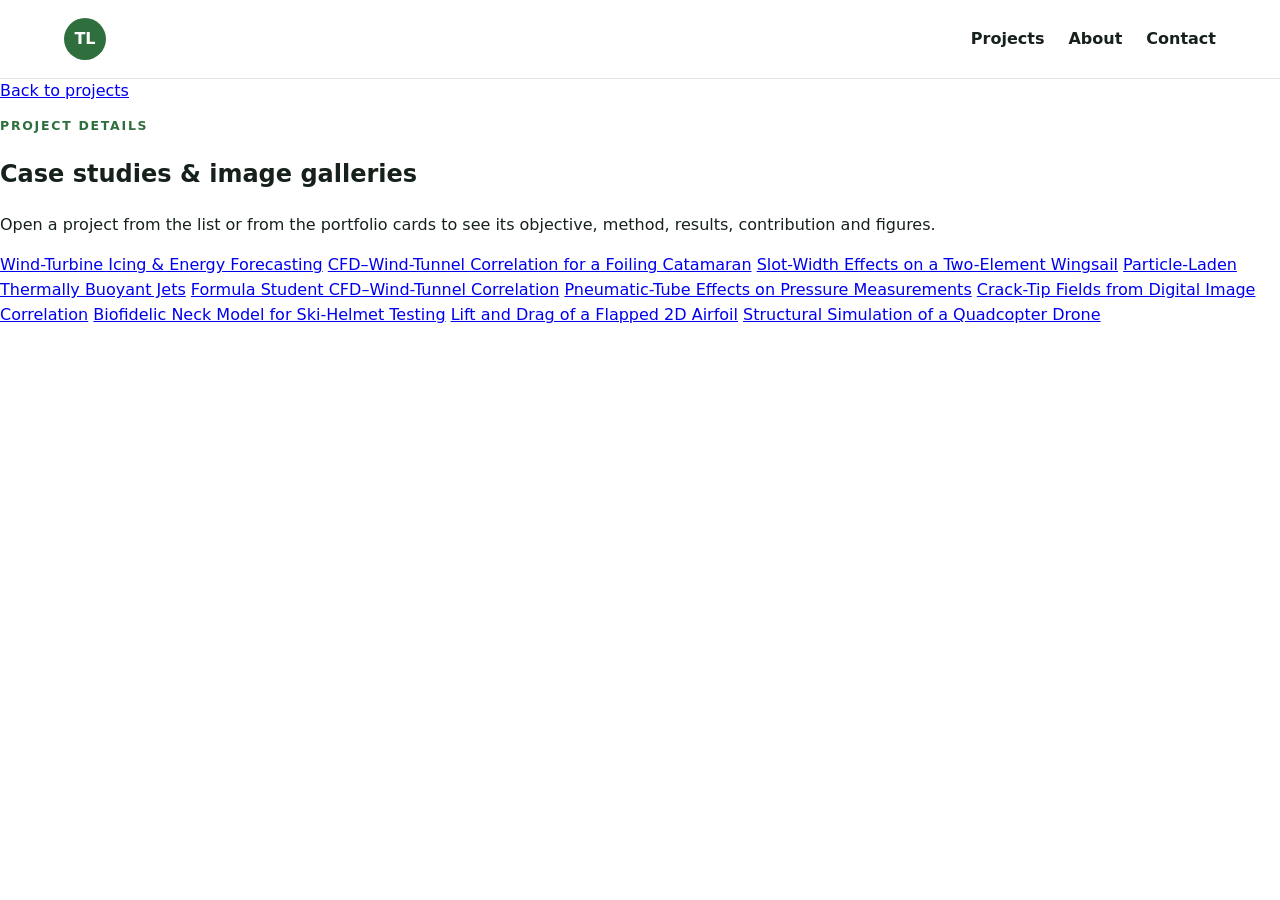
<file: project.html>
<!doctype html>
<html lang="en">
  <head>
    <meta charset="utf-8">
    <meta name="viewport" content="width=device-width,initial-scale=1">
    <meta
      name="description"
      content="Detailed engineering project case studies and image galleries for Thomas Lepere's portfolio."
    >
    <title>Project details - Thomas Lepere</title>
    <link rel="stylesheet" href="styles.css">
  </head>
  <body class="detail-page">
    <header class="site-header">
      <a class="brand" href="index.html#top">TL</a>
      <nav>
        <a href="index.html#projects">Projects</a>
        <a href="index.html#about">About</a>
        <a href="index.html#contact">Contact</a>
      </nav>
    </header>

    <main class="detail-page-main">
      <section class="detail-page-intro">
        <a class="back-link" href="index.html#projects">Back to projects</a>
        <p class="eyebrow">Project details</p>
        <h1>Case studies & image galleries</h1>
        <p>
          Open a project from the list or from the portfolio cards to see its
          objective, method, results, contribution and figures.
        </p>
      </section>

      <div class="project-layout">
        <aside class="project-nav" aria-label="Project list">
          <a data-project-link href="#wind-turbine-icing">Wind-Turbine Icing & Energy Forecasting</a>
          <a data-project-link href="#tf35-correlation">CFD–Wind-Tunnel Correlation for a Foiling Catamaran</a>
          <a data-project-link href="#wingsail-slot">Slot-Width Effects on a Two-Element Wingsail</a>
          <a data-project-link href="#particle-jet">Particle-Laden Thermally Buoyant Jets</a>
          <a data-project-link href="#formula-student">Formula Student CFD–Wind-Tunnel Correlation</a>
          <a data-project-link href="#pneumatic-tubes">Pneumatic-Tube Effects on Pressure Measurements</a>
          <a data-project-link href="#dic-crack">Crack-Tip Fields from Digital Image Correlation</a>
          <a data-project-link href="#helmet-neck">Biofidelic Neck Model for Ski-Helmet Testing</a>
          <a data-project-link href="#thin-airfoil">Lift and Drag of a Flapped 2D Airfoil</a>
          <a data-project-link href="#drone-fea">Structural Simulation of a Quadcopter Drone</a>
        </aside>

        <div class="project-detail-stage">
<section class="project-detail" id="wind-turbine-icing" hidden>
        <div class="detail-header">
          <p class="eyebrow">Data analysis · Machine learning · Energy</p>
          <h2>Wind-Turbine Icing & Energy Forecasting</h2>
          <p class="tools">Python</p>
        </div>
        <div class="detail-metrics">
          <div>
            <strong>98%</strong>
            <span>icing classification accuracy</span>
          </div>
          <div>
            <strong>2.2–7.6 MWh</strong>
            <span>estimated energy loss</span>
          </div>
        </div>
        <div class="detail-copy">
          <div>
            <h3>Objective</h3>
            <p>
              Quantify icing-induced production losses and assess the long-term
              wind-energy potential of an alpine site.
            </p>
          </div>
          <div>
            <h3>Method</h3>
            <p>
              Combined SCADA data with heated and unheated anemometer
              measurements, labelled icing events, and trained classification and
              regression models.
            </p>
          </div>
          <div>
            <h3>Result</h3>
            <p>
              Identified 272 icing events. Estimated losses represented 5–18% of
              production, while long-term models indicated strong site potential.
            </p>
          </div>
          <div>
            <h3>My contribution</h3>
            <p>
              Data preparation, icing-event labelling, machine-learning
              modelling, statistical evaluation and energy-yield analysis.
            </p>
          </div>
        </div>
        <div class="gallery">
          <button class="gallery-item" data-full="assets/wind-turbine-icing/01.png">
            <img
              src="assets/wind-turbine-icing/01.png"
              alt="Figure from Wind-Turbine Icing & Energy Forecasting"
              loading="lazy"
            >
          </button>
          <button class="gallery-item" data-full="assets/wind-turbine-icing/03.png">
            <img
              src="assets/wind-turbine-icing/03.png"
              alt="Figure from Wind-Turbine Icing & Energy Forecasting"
              loading="lazy"
            >
          </button>
          <button class="gallery-item" data-full="assets/wind-turbine-icing/05.png">
            <img
              src="assets/wind-turbine-icing/05.png"
              alt="Figure from Wind-Turbine Icing & Energy Forecasting"
              loading="lazy"
            >
          </button>
          <button class="gallery-item" data-full="assets/wind-turbine-icing/02.png">
            <img
              src="assets/wind-turbine-icing/02.png"
              alt="Figure from Wind-Turbine Icing & Energy Forecasting"
              loading="lazy"
            >
          </button>
                    <button class="gallery-item" data-full="assets/wind-turbine-icing/04.png">
            <img
              src="assets/wind-turbine-icing/04.png"
              alt="Figure from Wind-Turbine Icing & Energy Forecasting"
              loading="lazy"
            >
          </button>
        </div>
      </section>

      <section class="project-detail" id="tf35-correlation" hidden>
        <div class="detail-header">
          <p class="eyebrow">Aerodynamics · CFD · Wind-tunnel testing</p>
          <h2>CFD–Wind-Tunnel Correlation for a Foiling Catamaran</h2>
          <p class="tools">ANSYS Fluent · Python</p>
        </div>
        <div class="detail-metrics">
          <div>
            <strong>±10%</strong>
            <span>component-level pressure-loss agreement</span>
          </div>
          <div>
            <strong>51°</strong>
            <span>oblique net incidence investigated</span>
          </div>
        </div>
        <div class="detail-copy">
          <div>
            <h3>Objective</h3>
            <p>
              Investigate the discrepancy between previous wind-tunnel
              measurements and CFD drag predictions for a TF35 foiling catamaran.
            </p>
          </div>
          <div>
            <h3>Method</h3>
            <p>
              Reproduced reduced-scale wind-tunnel conditions and compared
              resolved-net and porous-media modelling strategies.
            </p>
          </div>
          <div>
            <h3>Result</h3>
            <p>
              Matched component-level pressure losses after correcting porous
              parameters, but showed that the approach could not fully reproduce
              the net behaviour on the complete boat.
            </p>
          </div>
          <div>
            <h3>My contribution</h3>
            <p>
              CFD setup, wind-tunnel correlation, porous-media assessment and
              interpretation of modelling limitations.
            </p>
          </div>
        </div>
        <div class="gallery">
          <button class="gallery-item" data-full="assets/tf35-correlation/02.jpg">
            <img
              src="assets/tf35-correlation/02.jpg"
              alt="Figure from CFD–Wind-Tunnel Correlation for a Foiling Catamaran"
              loading="lazy"
            >
          </button>
          <button class="gallery-item" data-full="assets/tf35-correlation/01.png">
            <img
              src="assets/tf35-correlation/01.png"
              alt="Figure from CFD–Wind-Tunnel Correlation for a Foiling Catamaran"
              loading="lazy"
            >
          </button>
          <button class="gallery-item" data-full="assets/tf35-correlation/03.png">
            <img
              src="assets/tf35-correlation/03.png"
              alt="Figure from CFD–Wind-Tunnel Correlation for a Foiling Catamaran"
              loading="lazy"
            >
          </button>
          <button class="gallery-item" data-full="assets/tf35-correlation/04.png">
            <img
              src="assets/tf35-correlation/04.png"
              alt="Figure from CFD–Wind-Tunnel Correlation for a Foiling Catamaran"
              loading="lazy"
            >
          </button>
          <button class="gallery-item" data-full="assets/tf35-correlation/05.png">
            <img
              src="assets/tf35-correlation/05.png"
              alt="Figure from CFD–Wind-Tunnel Correlation for a Foiling Catamaran"
              loading="lazy"
            >
          </button>
        </div>
      </section>

      <section class="project-detail" id="wingsail-slot" hidden>
        <div class="detail-header">
          <p class="eyebrow">Aerodynamics · Parametric CFD</p>
          <h2>Slot-Width Effects on a Two-Element Wingsail</h2>
          <p class="tools">ANSYS Fluent · Python</p>
        </div>
        <div class="detail-metrics">
          <div>
            <strong>Re ≈ 10⁷</strong>
            <span>fully turbulent regime</span>
          </div>
          <div>
            <strong>0.5–5%</strong>
            <span>slot-width range</span>
          </div>
        </div>
        <div class="detail-copy">
          <div>
            <h3>Objective</h3>
            <p>
              Determine when the slot between two wingsail elements improves
              aerodynamic performance.
            </p>
          </div>
          <div>
            <h3>Method</h3>
            <p>
              Ran a 2D steady-RANS parametric study across angle of attack,
              camber and slot width after mesh- and domain-convergence checks.
            </p>
          </div>
          <div>
            <h3>Result</h3>
            <p>
              No universal optimum was found. Wider gaps became more beneficial
              at high angles of attack, while performance depended strongly on
              camber and operating point.
            </p>
          </div>
          <div>
            <h3>My contribution</h3>
            <p>
              Geometry parameterisation, convergence studies, CFD campaign and
              aerodynamic post-processing.
            </p>
          </div>
        </div>
        <div class="gallery">
          <button class="gallery-item" data-full="assets/wingsail-slot/01.png">
            <img
              src="assets/wingsail-slot/01.png"
              alt="Figure from Slot-Width Effects on a Two-Element Wingsail"
              loading="lazy"
            >
          </button>
          <button class="gallery-item" data-full="assets/wingsail-slot/02.png">
            <img
              src="assets/wingsail-slot/02.png"
              alt="Figure from Slot-Width Effects on a Two-Element Wingsail"
              loading="lazy"
            >
          </button>
          <button class="gallery-item" data-full="assets/wingsail-slot/04.png">
            <img
              src="assets/wingsail-slot/04.png"
              alt="Figure from Slot-Width Effects on a Two-Element Wingsail"
              loading="lazy"
            >
          </button>
          <button class="gallery-item" data-full="assets/wingsail-slot/03.png">
            <img
              src="assets/wingsail-slot/03.png"
              alt="Figure from Slot-Width Effects on a Two-Element Wingsail"
              loading="lazy"
            >
          </button>
          <button class="gallery-item" data-full="assets/wingsail-slot/05.png">
            <img
              src="assets/wingsail-slot/05.png"
              alt="Figure from Slot-Width Effects on a Two-Element Wingsail"
              loading="lazy"
            >
          </button>
        </div>
      </section>

      <section class="project-detail" id="particle-jet" hidden>
        <div class="detail-header">
          <p class="eyebrow">Environmental CFD · Multiphase flow</p>
          <h2>Particle-Laden Thermally Buoyant Jets</h2>
          <p class="tools">ANSYS Fluent</p>
        </div>
        <div class="detail-metrics">
          <div>
            <strong>5 × 10⁴</strong>
            <span>Lagrangian parcels</span>
          </div>
          <div>
            <strong>1–10 K</strong>
            <span>temperature-difference range</span>
          </div>
        </div>
        <div class="detail-copy">
          <div>
            <h3>Objective</h3>
            <p>
              Assess how thermal buoyancy changes a horizontal jet trajectory and
              the resulting particle deposition.
            </p>
          </div>
          <div>
            <h3>Method</h3>
            <p>
              Coupled a 3D steady-RANS carrier phase with a Lagrangian Discrete
              Phase Model, including mesh convergence and sediment trapping.
            </p>
          </div>
          <div>
            <h3>Result</h3>
            <p>
              Thermal buoyancy strongly deflected the plume, while deposition
              changed noticeably only for a limited fraction of particles.
            </p>
          </div>
          <div>
            <h3>My contribution</h3>
            <p>
              Simulation setup, mesh-convergence analysis, multiphase modelling
              and plume/deposition post-processing.
            </p>
          </div>
        </div>
        <div class="gallery">
          <button class="gallery-item" data-full="assets/particle-jet/02.png">
            <img
              src="assets/particle-jet/02.png"
              alt="Figure from Particle-Laden Thermally Buoyant Jets"
              loading="lazy"
            >
          </button>
          <button class="gallery-item" data-full="assets/particle-jet/04.png">
            <img
              src="assets/particle-jet/04.png"
              alt="Figure from Particle-Laden Thermally Buoyant Jets"
              loading="lazy"
            >
          </button>
          <button class="gallery-item" data-full="assets/particle-jet/01.png">
            <img
              src="assets/particle-jet/01.png"
              alt="Figure from Particle-Laden Thermally Buoyant Jets"
              loading="lazy"
            >
          </button>
          <button class="gallery-item" data-full="assets/particle-jet/05.png">
            <img
              src="assets/particle-jet/05.png"
              alt="Figure from Particle-Laden Thermally Buoyant Jets"
              loading="lazy"
            >
          </button>
          <button class="gallery-item" data-full="assets/particle-jet/03.jpg">
            <img
              src="assets/particle-jet/03.jpg"
              alt="Figure from Particle-Laden Thermally Buoyant Jets"
              loading="lazy"
            >
          </button>
        </div>
      </section>

      <section class="project-detail" id="formula-student" hidden>
        <div class="detail-header">
          <p class="eyebrow">Aerodynamics · Wind-tunnel testing · CAD</p>
          <h2>Formula Student CFD–Wind-Tunnel Correlation</h2>
          <p class="tools">3DEXPERIENCE · 3D printing · Python</p>
        </div>
        <div class="detail-metrics">
          <div>
            <strong><10%</strong>
            <span>drag-coefficient error</span>
          </div>
          <div>
            <strong>149</strong>
            <span>wind-tunnel tests</span>
          </div>
        </div>
        <div class="detail-copy">
          <div>
            <h3>Objective</h3>
            <p>
              Validate the team’s CFD methodology using a reduced-scale Formula
              Student race-car model.
            </p>
          </div>
          <div>
            <h3>Method</h3>
            <p>
              Designed and tested a 1:3-scale 3D-printed model, then compared
              measured aerodynamic coefficients and flow observations with CFD.
            </p>
          </div>
          <div>
            <h3>Result</h3>
            <p>
              Drag correlation was within 10%. Lift proved more sensitive to
              support effects, model deformation and measurement uncertainty.
            </p>
          </div>
          <div>
            <h3>My contribution</h3>
            <p>
              Reduced-model CAD, test planning, experimental campaign and CFD
              correlation.
            </p>
          </div>
        </div>
        <div class="gallery">
          <button class="gallery-item" data-full="assets/formula-student/02.jpg">
            <img
              src="assets/formula-student/02.jpg"
              alt="Figure from Formula Student CFD–Wind-Tunnel Correlation"
              loading="lazy"
            >
          </button>
          <button class="gallery-item" data-full="assets/formula-student/04.png">
            <img
              src="assets/formula-student/04.png"
              alt="Figure from Formula Student CFD–Wind-Tunnel Correlation"
              loading="lazy"
            >
          </button>
          <button class="gallery-item" data-full="assets/formula-student/03.jpg">
            <img
              src="assets/formula-student/03.jpg"
              alt="Figure from Formula Student CFD–Wind-Tunnel Correlation"
              loading="lazy"
            >
          </button>
          <button class="gallery-item" data-full="assets/formula-student/01.png">
            <img
              src="assets/formula-student/01.png"
              alt="Figure from Formula Student CFD–Wind-Tunnel Correlation"
              loading="lazy"
            >
          </button>
          <button class="gallery-item" data-full="assets/formula-student/cover.jpg">
            <img
              src="assets/formula-student/cover.jpg"
              alt="Figure from Formula Student CFD–Wind-Tunnel Correlation"
              loading="lazy"
            >
          </button>
        </div>
      </section>

      <section class="project-detail" id="pneumatic-tubes" hidden>
        <div class="detail-header">
          <p class="eyebrow">Experimental aerodynamics · Signal processing</p>
          <h2>Pneumatic-Tube Effects on Pressure Measurements</h2>
          <p class="tools">Python</p>
        </div>
        <div class="detail-metrics">
          <div>
            <strong>36%</strong>
            <span>fluctuation attenuation</span>
          </div>
          <div>
            <strong>13</strong>
            <span>tube lengths tested</span>
          </div>
        </div>
        <div class="detail-copy">
          <div>
            <h3>Objective</h3>
            <p>
              Quantify how pneumatic-tube length affects steady and unsteady
              wall-pressure measurements.
            </p>
          </div>
          <div>
            <h3>Method</h3>
            <p>
              Designed a cylinder experiment, acquired pressure signals for
              several angular positions, and performed statistical and spectral
              analyses.
            </p>
          </div>
          <div>
            <h3>Result</h3>
            <p>
              Mean pressure coefficients remained nearly unchanged, whereas
              longer tubes attenuated pressure fluctuations and shifted spectral
              content.
            </p>
          </div>
          <div>
            <h3>My contribution</h3>
            <p>
              Experimental design, acquisition workflow, statistics, Fourier
              analysis and interpretation of the measurement chain.
            </p>
          </div>
        </div>
        <div class="gallery">
          <button class="gallery-item" data-full="assets/pneumatic-tubes/02.png">
            <img
              src="assets/pneumatic-tubes/02.png"
              alt="Figure from Pneumatic-Tube Effects on Pressure Measurements"
              loading="lazy"
            >
          </button>
          <button class="gallery-item" data-full="assets/pneumatic-tubes/01.png">
            <img
              src="assets/pneumatic-tubes/01.png"
              alt="Figure from Pneumatic-Tube Effects on Pressure Measurements"
              loading="lazy"
            >
          </button>
          <button class="gallery-item" data-full="assets/pneumatic-tubes/03.png">
            <img
              src="assets/pneumatic-tubes/03.png"
              alt="Figure from Pneumatic-Tube Effects on Pressure Measurements"
              loading="lazy"
            >
          </button>
          <button class="gallery-item" data-full="assets/pneumatic-tubes/04.png">
            <img
              src="assets/pneumatic-tubes/04.png"
              alt="Figure from Pneumatic-Tube Effects on Pressure Measurements"
              loading="lazy"
            >
          </button>
          <button class="gallery-item" data-full="assets/pneumatic-tubes/05.png">
            <img
              src="assets/pneumatic-tubes/05.png"
              alt="Figure from Pneumatic-Tube Effects on Pressure Measurements"
              loading="lazy"
            >
          </button>
          <button class="gallery-item" data-full="assets/pneumatic-tubes/06.png">
            <img
              src="assets/pneumatic-tubes/06.png"
              alt="Figure from Pneumatic-Tube Effects on Pressure Measurements"
              loading="lazy"
            >
          </button>
        </div>
      </section>

      <section class="project-detail" id="dic-crack" hidden>
        <div class="detail-header">
          <p class="eyebrow">Experimental mechanics · Fracture</p>
          <h2>Crack-Tip Fields from Digital Image Correlation</h2>
          <p class="tools">MATLAB · Ncorr</p>
        </div>
        <div class="detail-metrics">
          <div>
            <strong>10 Hz</strong>
            <span>image acquisition</span>
          </div>
          <div>
            <strong>20 µm/s</strong>
            <span>crosshead speed</span>
          </div>
        </div>
        <div class="detail-copy">
          <div>
            <h3>Objective</h3>
            <p>
              Assess whether linear-elastic fracture mechanics remains valid for
              highly deformable polyacrylamide hydrogels.
            </p>
          </div>
          <div>
            <h3>Method</h3>
            <p>
              Used Digital Image Correlation to obtain displacement and strain
              fields, calculated the J-integral and compared linear and
              nonlinear stress-intensity estimates.
            </p>
          </div>
          <div>
            <h3>Result</h3>
            <p>
              The linear model agreed well with two samples, while a third
              highlighted sensitivity to nonlinear material behaviour and
              experimental conditions.
            </p>
          </div>
          <div>
            <h3>My contribution</h3>
            <p>
              DIC processing, stress-field reconstruction, J-integral
              implementation and comparison of fracture models.
            </p>
          </div>
        </div>
        <div class="gallery">
          <button class="gallery-item" data-full="assets/dic-crack/01.png">
            <img
              src="assets/dic-crack/01.png"
              alt="Figure from Crack-Tip Fields from Digital Image Correlation"
              loading="lazy"
            >
          </button>
          <button class="gallery-item" data-full="assets/dic-crack/02.png">
            <img
              src="assets/dic-crack/02.png"
              alt="Figure from Crack-Tip Fields from Digital Image Correlation"
              loading="lazy"
            >
          </button>
          <button class="gallery-item" data-full="assets/dic-crack/04.png">
            <img
              src="assets/dic-crack/04.png"
              alt="Figure from Crack-Tip Fields from Digital Image Correlation"
              loading="lazy"
            >
          </button>
          <button class="gallery-item" data-full="assets/dic-crack/03.png">
            <img
              src="assets/dic-crack/03.png"
              alt="Figure from Crack-Tip Fields from Digital Image Correlation"
              loading="lazy"
            >
          </button>
        </div>
      </section>

      <section class="project-detail" id="helmet-neck" hidden>
        <div class="detail-header">
          <p class="eyebrow">Biomechanics · Mechanical design · Impact testing</p>
          <h2>Biofidelic Neck Model for Ski-Helmet Testing</h2>
          <p class="tools">Autodesk Fusion 360 · Python</p>
        </div>
        <div class="detail-metrics">
          <div>
            <strong>19.2 kHz</strong>
            <span>sampling frequency</span>
          </div>
          <div>
            <strong>≈10 kN</strong>
            <span>peak force with compliant neck</span>
          </div>
        </div>
        <div class="detail-copy">
          <div>
            <h3>Objective</h3>
            <p>
              Introduce controlled neck-like compliance into a conventional rigid
              helmet-impact test setup.
            </p>
          </div>
          <div>
            <h3>Method</h3>
            <p>
              Designed a spring-based, manufacturable neck with guides and an
              end-stop, then compared rigid and compliant configurations in
              drop-tower tests.
            </p>
          </div>
          <div>
            <h3>Result</h3>
            <p>
              The compliant configuration reduced peak force from approximately
              12–13 kN to about 10 kN and reduced exposure above the 250 g
              threshold.
            </p>
          </div>
          <div>
            <h3>My contribution</h3>
            <p>
              Concept selection, CAD design, component sizing, prototype
              integration and test-data analysis.
            </p>
          </div>
        </div>
        <div class="gallery">
          <button class="gallery-item" data-full="assets/helmet-neck/01.jpg">
            <img
              src="assets/helmet-neck/01.jpg"
              alt="Figure from Biofidelic Neck Model for Ski-Helmet Testing"
              loading="lazy"
            >
          </button>
          <button class="gallery-item" data-full="assets/helmet-neck/02.png">
            <img
              src="assets/helmet-neck/02.png"
              alt="Figure from Biofidelic Neck Model for Ski-Helmet Testing"
              loading="lazy"
            >
          </button>
          <button class="gallery-item" data-full="assets/helmet-neck/03.jpg">
            <img
              src="assets/helmet-neck/03.jpg"
              alt="Figure from Biofidelic Neck Model for Ski-Helmet Testing"
              loading="lazy"
            >
          </button>
        </div>
      </section>

      <section class="project-detail" id="thin-airfoil" hidden>
        <div class="detail-header">
          <p class="eyebrow">Aerodynamics · Analytical modelling</p>
          <h2>Lift and Drag of a Flapped 2D Airfoil</h2>
          <p class="tools">MATLAB</p>
        </div>
        <div class="detail-metrics">
          <div>
            <strong>5</strong>
            <span>hinge positions</span>
          </div>
          <div>
            <strong>4</strong>
            <span>flap angles</span>
          </div>
        </div>
        <div class="detail-copy">
          <div>
            <h3>Objective</h3>
            <p>
              Reproduce lift and pressure-distribution trends from a published
              two-dimensional airfoil study.
            </p>
          </div>
          <div>
            <h3>Method</h3>
            <p>
              Implemented Thin Airfoil Theory with an arbitrary flap-hinge
              location and compared multiple flap-angle and hinge-position
              configurations.
            </p>
          </div>
          <div>
            <h3>Result</h3>
            <p>
              The analytical model reproduced low-angle trends efficiently, while
              deviations increased near separation and stall where inviscid
              theory is limited.
            </p>
          </div>
          <div>
            <h3>My contribution</h3>
            <p>
              MATLAB implementation, geometry parameterisation and validation
              against reference results.
            </p>
          </div>
        </div>
        <div class="gallery">
          <button class="gallery-item" data-full="assets/thin-airfoil/01.png">
            <img
              src="assets/thin-airfoil/01.png"
              alt="Figure from Lift and Drag of a Flapped 2D Airfoil"
              loading="lazy"
            >
          </button>
          <button class="gallery-item" data-full="assets/thin-airfoil/02.png">
            <img
              src="assets/thin-airfoil/02.png"
              alt="Figure from Lift and Drag of a Flapped 2D Airfoil"
              loading="lazy"
            >
          </button>
          <button class="gallery-item" data-full="assets/thin-airfoil/03.png">
            <img
              src="assets/thin-airfoil/03.png"
              alt="Figure from Lift and Drag of a Flapped 2D Airfoil"
              loading="lazy"
            >
          </button>
          <button class="gallery-item" data-full="assets/thin-airfoil/04.png">
            <img
              src="assets/thin-airfoil/04.png"
              alt="Figure from Lift and Drag of a Flapped 2D Airfoil"
              loading="lazy"
            >
          </button>
        </div>
      </section>

      <section class="project-detail" id="drone-fea" hidden>
        <div class="detail-header">
          <p class="eyebrow">Finite elements · Structural mechanics</p>
          <h2>Structural Simulation of a Quadcopter Drone</h2>
          <p class="tools">Abaqus · Python · Excel</p>
        </div>
        <div class="detail-metrics">
          <div>
            <strong>6.87 MPa</strong>
            <span>maximum stress</span>
          </div>
          <div>
            <strong>0.17 mm</strong>
            <span>maximum displacement</span>
          </div>
        </div>
        <div class="detail-copy">
          <div>
            <h3>Objective</h3>
            <p>
              Validate an FPV drone frame under normal-flight loads and identify
              opportunities for weight reduction.
            </p>
          </div>
          <div>
            <h3>Method</h3>
            <p>
              Performed modal and static finite-element analyses with
              mesh-convergence studies for hovering, camera integration and
              asymmetric turning.
            </p>
          </div>
          <div>
            <h3>Result</h3>
            <p>
              The most demanding turning case remained far below the aluminium
              yield strength, supporting further mass optimisation.
            </p>
          </div>
          <div>
            <h3>My contribution</h3>
            <p>
              Load-case definition, FE modelling, convergence studies and
              structural-margin assessment.
            </p>
          </div>
        </div>
        <div class="gallery">
          <button class="gallery-item" data-full="assets/drone-fea/03.jpg">
            <img
              src="assets/drone-fea/03.jpg"
              alt="Figure from Structural Simulation of a Quadcopter Drone"
              loading="lazy"
            >
          </button>
          <button class="gallery-item" data-full="assets/drone-fea/01.png">
            <img
              src="assets/drone-fea/01.png"
              alt="Figure from Structural Simulation of a Quadcopter Drone"
              loading="lazy"
            >
          </button>
          <button class="gallery-item" data-full="assets/drone-fea/02.jpg">
            <img
              src="assets/drone-fea/02.jpg"
              alt="Figure from Structural Simulation of a Quadcopter Drone"
              loading="lazy"
            >
          </button>
        </div>
      </section>
    
        </div>
      </div>
    </main>

    <div class="lightbox" hidden>
      <button aria-label="Close image">&times;</button>
      <img alt="Expanded project figure">
    </div>

    <script src="script.js"></script>
  </body>
</html>
</file>
<file: styles.css>
:root {
  --ink: #17211b;
  --muted: #667069;
  --line: #dfe5e0;
  --paper: #f6f8f6;
  --green: #2f6f3e;
  --accent: #55a630;
  --white: #fff;
  --radius: 18px;
  --shadow: 0 18px 45px rgba(20, 35, 24, 0.11);
}

* {
  box-sizing: border-box;
}

html {
  scroll-behavior: smooth;
}

body {
  margin: 0;
  font-family: Inter, ui-sans-serif, system-ui, -apple-system, BlinkMacSystemFont,
    "Segoe UI", sans-serif;
  color: var(--ink);
  background: var(--white);
  line-height: 1.55;
}

img {
  max-width: 100%;
  display: block;
}

button,
a {
  font: inherit;
}

.site-header {
  position: sticky;
  top: 0;
  z-index: 20;
  display: flex;
  justify-content: space-between;
  align-items: center;
  padding: 18px clamp(22px, 5vw, 72px);
  background: rgba(255, 255, 255, 0.92);
  backdrop-filter: blur(14px);
  border-bottom: 1px solid var(--line);
}

.brand {
  display: grid;
  place-items: center;
  width: 42px;
  height: 42px;
  border-radius: 50%;
  background: var(--green);
  color: #fff;
  text-decoration: none;
  font-weight: 800;
}

.site-header nav {
  display: flex;
  gap: 24px;
}

.site-header nav a {
  color: var(--ink);
  text-decoration: none;
  font-weight: 650;
}

.hero {
  min-height: 78vh;
  display: grid;
  grid-template-columns: 1.05fr 0.95fr;
  align-items: center;
  gap: 5vw;
  padding: 70px clamp(22px, 6vw, 92px) 90px;
  background: linear-gradient(135deg, #fff 45%, #eef4ef);
}

.hero h1 {
  font-size: clamp(54px, 8vw, 108px);
  line-height: 0.93;
  letter-spacing: -0.055em;
  margin: 12px 0 24px;
}

.eyebrow {
  text-transform: uppercase;
  letter-spacing: 0.14em;
  font-size: 0.78rem;
  font-weight: 800;
  color: var(--green);
}

.lead {
  font-size: clamp(20px, 2vw, 29px);
  max-width: 760px;
  color: #39453d;
}

.hero-actions {
  display: flex;
  gap: 12px;
  flex-wrap: wrap;
  margin: 34px 0;
}

.button {
  display: inline-flex;
  align-items: center;
  justify-content: center;
  padding: 13px 19px;
  border: 1px solid var(--green);
  border-radius: 999px;
  color: var(--green);
  font-weight: 750;
  text-decoration: none;
}

.button.primary {
  background: var(--green);
  color: #fff;
}

.skill-row {
  display: flex;
  flex-wrap: wrap;
  gap: 9px;
}

.skill-row span {
  padding: 8px 12px;
  background: #eef4ef;
  border-radius: 999px;
  font-size: 0.88rem;
}

.hero-grid {
  display: grid;
  grid-template-columns: 1fr 1fr;
  gap: 13px;
  transform: rotate(2deg);
}

.hero-grid img {
  width: 100%;
  height: 210px;
  object-fit: cover;
  border-radius: 20px;
  box-shadow: var(--shadow);
  background: #fff;
}

.hero-grid img:first-child {
  grid-column: 1 / -1;
  height: 280px;
}

.section {
  padding: 95px clamp(22px, 6vw, 92px);
}

.section-heading {
  max-width: 700px;
  margin-bottom: 32px;
}

.projects-intro {
  display: grid;
  grid-template-columns: minmax(0, 0.95fr) minmax(300px, 0.7fr);
  align-items: end;
  gap: clamp(28px, 6vw, 82px);
  margin-bottom: 28px;
}

.projects-intro .section-heading {
  margin-bottom: 0;
}

.section h2 {
  font-size: clamp(38px, 5vw, 68px);
  line-height: 1.02;
  letter-spacing: -0.04em;
  margin: 8px 0 16px;
}

.filters {
  display: flex;
  gap: 9px;
  flex-wrap: wrap;
  margin-bottom: 28px;
}

.filters button {
  border: 1px solid var(--line);
  background: #fff;
  padding: 9px 14px;
  border-radius: 999px;
  cursor: pointer;
}

.filters button.active {
  background: var(--ink);
  color: #fff;
  border-color: var(--ink);
}

.tools-chart {
  min-width: 0;
  padding: 18px;
  border: 1px solid var(--line);
  border-radius: var(--radius);
  background: linear-gradient(180deg, #fff 0%, var(--paper) 100%);
  box-shadow: 0 16px 36px rgba(20, 35, 24, 0.08);
  margin: 0;
}

.tools-chart-heading {
  display: flex;
  justify-content: space-between;
  align-items: center;
  gap: 14px;
  margin-bottom: 14px;
}

.tools-chart-heading p {
  margin: 0;
  color: var(--ink);
  font-size: 0.88rem;
  font-weight: 800;
}

.tools-chart-count {
  flex: 0 0 auto;
  padding: 4px 9px;
  border: 1px solid var(--line);
  border-radius: 999px;
  background: #fff;
  color: var(--muted);
  font-size: 0.72rem;
  font-weight: 750;
}

.tools-chart-bars {
  display: grid;
  gap: 9px;
  max-height: 270px;
  overflow-y: auto;
  padding-right: 2px;
  scrollbar-width: thin;
}

.tool-bar {
  --bar-width: 0%;
  display: grid;
  grid-template-columns: minmax(86px, 116px) minmax(90px, 1fr) auto;
  align-items: center;
  gap: 10px;
  width: 100%;
  min-height: 36px;
  padding: 6px;
  border: 1px solid transparent;
  border-radius: 10px;
  background: transparent;
  color: inherit;
  text-align: left;
  cursor: pointer;
  transition: background 0.18s ease, border-color 0.18s ease,
    transform 0.18s ease;
}

.tool-bar:hover,
.tool-bar:focus-visible {
  background: #fff;
  border-color: var(--line);
  transform: translateX(2px);
}

.tool-bar:focus-visible {
  outline: 2px solid rgba(47, 111, 62, 0.35);
  outline-offset: 2px;
}

.tool-bar[aria-pressed="true"] {
  background: rgba(47, 111, 62, 0.09);
  border-color: rgba(47, 111, 62, 0.3);
}

.tool-bar-label {
  min-width: 0;
  color: #28342d;
  font-size: 0.76rem;
  font-weight: 760;
  line-height: 1.15;
  overflow-wrap: anywhere;
}

.tool-bar-track {
  width: 100%;
  height: 8px;
  overflow: hidden;
  border-radius: 999px;
  background: #dfe5e0;
  box-shadow: inset 0 1px 2px rgba(20, 35, 24, 0.08);
}

.tool-bar-fill {
  display: block;
  width: var(--bar-width);
  height: 100%;
  border-radius: inherit;
  background: linear-gradient(90deg, var(--green), var(--accent));
  transition: width 0.24s ease, background 0.18s ease;
}

.tool-bar[aria-pressed="true"] .tool-bar-fill {
  background: var(--ink);
}

.tool-bar-value {
  justify-self: end;
  min-width: 28px;
  padding: 3px 7px;
  border-radius: 999px;
  background: #eef4ef;
  color: var(--green);
  font-size: 0.72rem;
  font-weight: 800;
  text-align: center;
}

.project-grid {
  display: grid;
  grid-template-columns: repeat(3, minmax(0, 1fr));
  gap: 20px;
}

.project-card {
  border: 1px solid var(--line);
  border-radius: var(--radius);
  overflow: hidden;
  background: #fff;
  transition: 0.2s transform, 0.2s box-shadow;
}

.project-card:hover {
  transform: translateY(-5px);
  box-shadow: var(--shadow);
}

.card-open {
  display: block;
  width: 100%;
  border: 0;
  background: transparent;
  padding: 0;
  text-align: left;
  cursor: pointer;
  color: inherit;
  text-decoration: none;
}

.card-image {
  height: 220px;
  background: var(--paper);
  overflow: hidden;
}

.card-image img {
  width: 100%;
  height: 100%;
  object-fit: cover;
}

.card-body {
  padding: 22px;
}

.card-body h3 {
  font-size: 1.35rem;
  line-height: 1.15;
  margin: 8px 0 20px;
}

.metrics {
  display: grid;
  grid-template-columns: 1fr 1fr;
  gap: 10px;
}

.metrics span {
  font-size: 0.75rem;
  color: var(--muted);
}

.metrics strong {
  display: block;
  color: var(--green);
  font-size: 1.22rem;
}

.tools {
  color: var(--muted);
  font-size: 0.85rem;
  margin-top: 18px;
}

.about {
  display: grid;
  grid-template-columns: 0.9fr 1.1fr;
  align-items: center;
  gap: 7vw;
  background: var(--paper);
}

.about-portrait {
  justify-self: start;
  width: min(100%, 280px);
}

.about-portrait img {
  width: 100%;
  aspect-ratio: 1 / 1;
  object-fit: cover;
  object-position: center top;
  border-radius: 50%;
  box-shadow: var(--shadow);
}

.about-copy {
  font-size: 1.18rem;
}

.contact {
  text-align: center;
}

.contact p {
  color: var(--muted);
}

footer {
  display: flex;
  justify-content: space-between;
  padding: 25px clamp(22px, 6vw, 92px);
  border-top: 1px solid var(--line);
  color: var(--muted);
}

.detail-overlay {
  position: fixed;
  inset: 0;
  z-index: 40;
  background: rgba(15, 25, 18, 0.62);
  backdrop-filter: blur(8px);
  overflow: auto;
  padding: 5vh 4vw;
}

.project-detail {
  position: relative;
  max-width: 1180px;
  margin: auto;
  background: #fff;
  border-radius: 26px;
  padding: clamp(25px, 5vw, 70px);
  box-shadow: var(--shadow);
}

.detail-close {
  position: absolute;
  right: 22px;
  top: 16px;
  border: 0;
  background: transparent;
  font-size: 2.4rem;
  cursor: pointer;
}

.detail-header h2 {
  font-size: clamp(38px, 5vw, 68px);
  line-height: 1;
  margin: 10px 0;
}

.detail-actions {
  display: flex;
  flex-wrap: wrap;
  gap: 12px;
  margin-top: 22px;
}

.detail-metrics {
  display: grid;
  grid-template-columns: 1fr 1fr;
  gap: 14px;
  margin: 35px 0;
}

.detail-metrics div {
  background: var(--paper);
  border-radius: 16px;
  padding: 20px;
}

.detail-metrics strong {
  display: block;
  font-size: 2rem;
  color: var(--green);
}

.detail-metrics span {
  color: var(--muted);
}

.detail-copy {
  display: grid;
  grid-template-columns: 1fr 1fr;
  gap: 20px 36px;
  margin-bottom: 38px;
}

.detail-copy h3 {
  font-size: 0.85rem;
  text-transform: uppercase;
  letter-spacing: 0.12em;
  color: var(--green);
}

.project-video {
  margin-bottom: 18px;
}

.project-video video {
  display: block;
  width: 100%;
  max-height: 620px;
  background: var(--ink);
  border-radius: 12px;
}

.gallery {
  display: grid;
  grid-template-columns: repeat(3, 1fr);
  gap: 12px;
}

.gallery-item {
  border: 0;
  padding: 0;
  background: var(--paper);
  border-radius: 12px;
  overflow: hidden;
  cursor: zoom-in;
}

.gallery-item img {
  width: 100%;
  height: 220px;
  object-fit: contain;
}

.lightbox {
  position: fixed;
  inset: 0;
  z-index: 60;
  background: rgba(0, 0, 0, 0.9);
  display: grid;
  place-items: center;
  padding: 5vw;
}

.lightbox img {
  max-width: 92vw;
  max-height: 88vh;
  object-fit: contain;
}

.lightbox button {
  position: absolute;
  right: 25px;
  top: 15px;
  color: #fff;
  background: transparent;
  border: 0;
  font-size: 2.5rem;
  cursor: pointer;
}

[hidden] {
  display: none !important;
}

@media (max-width: 950px) {
  .hero {
    grid-template-columns: 1fr;
  }

  .hero-visual {
    max-width: 720px;
  }

  .project-grid {
    grid-template-columns: repeat(2, 1fr);
  }

  .projects-intro {
    grid-template-columns: 1fr;
    align-items: start;
  }

  .tools-chart {
    max-width: 680px;
  }

  .about {
    grid-template-columns: 1fr;
  }

  .about-portrait {
    justify-self: center;
  }

  .gallery {
    grid-template-columns: repeat(2, 1fr);
  }
}

@media (max-width: 620px) {
  .site-header nav {
    gap: 12px;
    font-size: 0.88rem;
  }

  .hero {
    padding-top: 45px;
  }

  .hero-grid img,
  .hero-grid img:first-child {
    height: 165px;
  }

  .project-grid {
    grid-template-columns: 1fr;
  }

  .tools-chart-bars {
    gap: 14px;
    max-height: 260px;
  }

  .tool-bar {
    grid-template-columns: minmax(74px, 96px) minmax(76px, 1fr) auto;
  }

  .detail-copy,
  .detail-metrics {
    grid-template-columns: 1fr;
  }

  .gallery {
    grid-template-columns: 1fr;
  }

  .gallery-item img {
    height: auto;
  }

  .metrics {
    grid-template-columns: 1fr 1fr;
  }

  footer {
    flex-direction: column;
    gap: 5px;
  }
}
</file>
